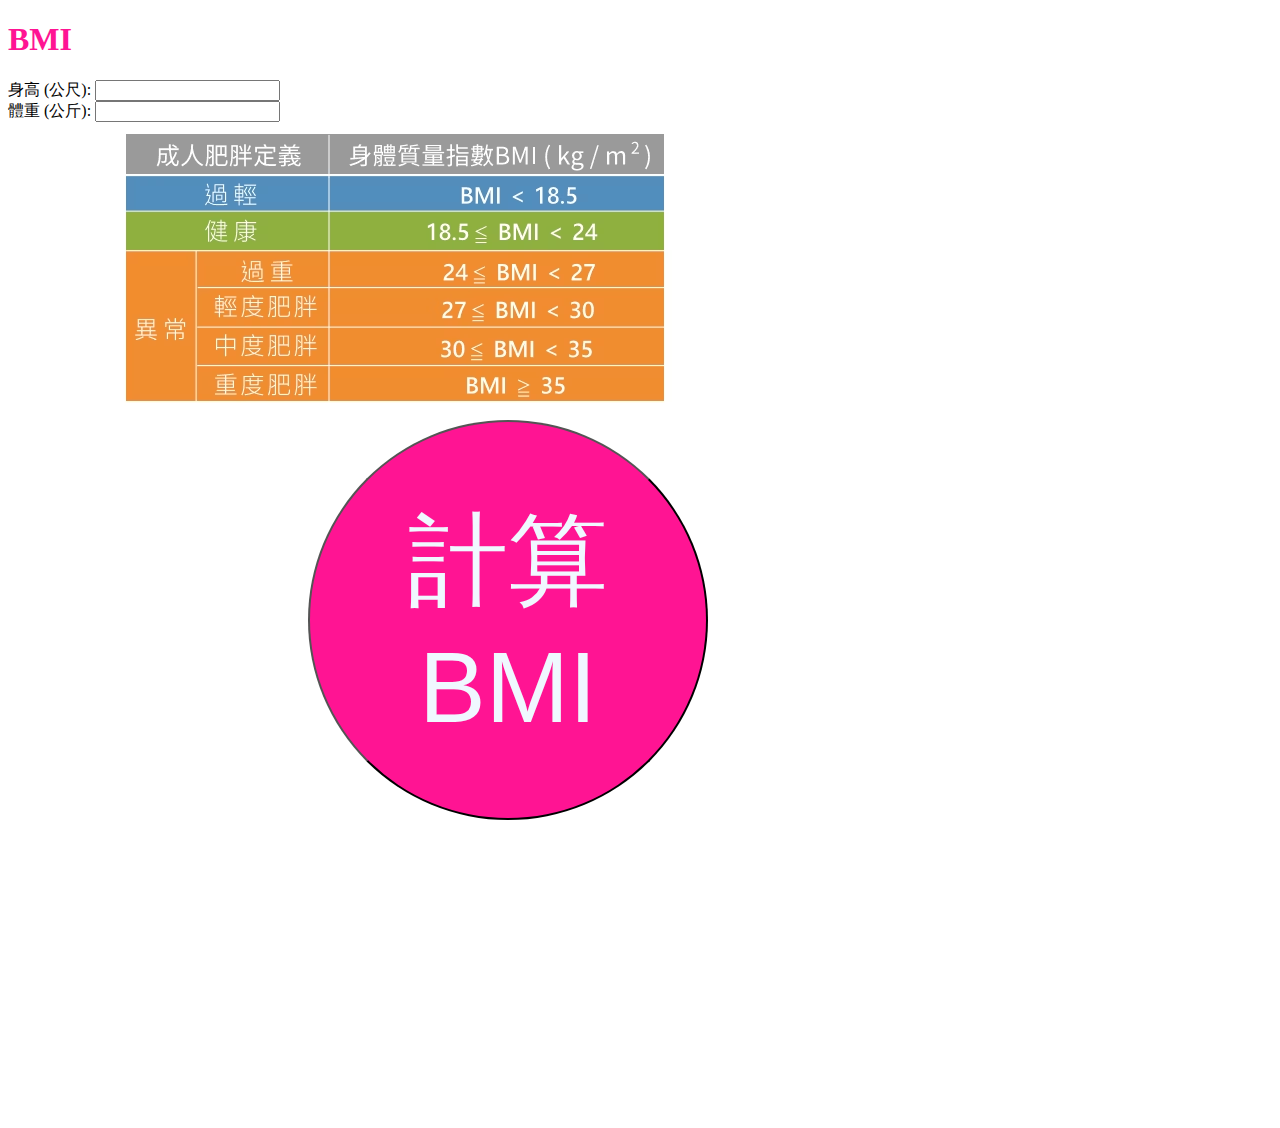
<file: index.html>
<!DOCTYPE html>
<html lang="en">
<head>
    <meta charset="UTF-8">
    <title>Niger</title>
    <style> 
        .o {
            color: deeppink;
        }
        p {
            font-family: Arial, Helvetica, sans-serif;
        }
    </style>
    <link href="./global.css" rel="stylesheet" type="text/css" />
</head>
<body>
    <h1 class="o">BMI</h1>
    <label>
        身高 (公尺):
        <input type="number" id="height">
    </label>
    <br>
    <label>
        體重 (公斤):
        <input type="number" id="weight">
    </label>
    <br>
    <img src="BMI.avif" alt="" class="shit">
    <button onclick="calculateBMI()" class="button">計算 BMI </button>
    <script>
    function calculateBMI() {
        let height = parseFloat(document.getElementById("height").value);
        let weight = parseFloat(document.getElementById("weight").value);
        if (!height || !weight || height <= 0 || weight <= 0) {
            alert("請輸入身高與體重");
            return;
        }
        let BMI = weight / (height * height);
        alert("你的 BMI 是: " + BMI.toFixed(2));
       if(BMI<18.5){
        alert("過輕");
    }
    else if(18.5 <= BMI && BMI < 24.0){
        alert("健康");
    }
    else if(24.0 <= BMI && BMI < 27.0){
         alert("過重");
    }
    else if(27.0 <= BMI && BMI < 30.0){
         alert("輕度肥胖");
    }
     else if(30.0 <= BMI && BMI<35.0){
        alert("中度肥胖");
    }
    else if(BMI>=35.0){
        alert("重度肥胖");
    }
    else {
        alert("異常");
    }
    }
    </script>
</body>
</html>
</file>
<file: global.css>
.button{
    border-radius: 2000px;
    width: 400px;
    height: 400px;
    font-size: 100px;
    margin-left: 300px;
    margin-bottom: 300px;
    color:aliceblue;
    background-color: deeppink;
}
.shit{
    margin-left: 100px;
}
</file>
